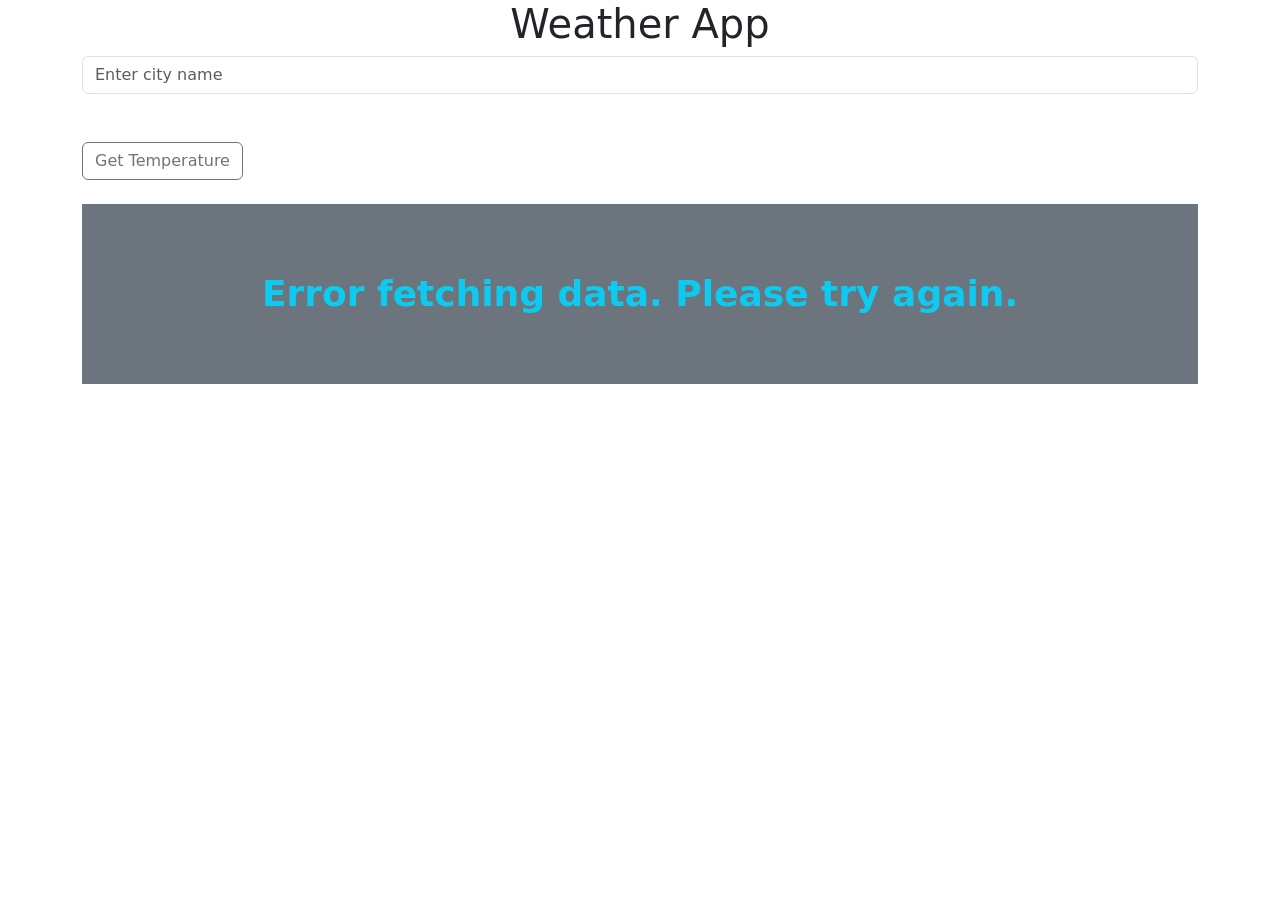
<file: index.html>
<!Doctype html>
<html lang="en">
    <head>
        <meta charset="UTF-8">
        <meta name="viewport" content="width=device-width, initial-scale=1.0">
        <link rel="stylesheet" href="index.css">
        <link href="https://cdn.jsdelivr.net/npm/bootstrap@5.3.8/dist/css/bootstrap.min.css" rel="stylesheet" integrity="sha384-sRIl4kxILFvY47J16cr9ZwB07vP4J8+LH7qKQnuqkuIAvNWLzeN8tE5YBujZqJLB" crossorigin="anonymous">
        <title>Weather App</title>
    </head>
    <body onload="fetchData('hyderabad')">
        <div class="container">
            <h1 class="text-center">Weather App</h1>
            <input class="form-control" type="text" id="cityName" placeholder="Enter city name"><br><br>
            <button class="btn btn-outline-secondary" onclick="fetchData()">Get Temperature</button><br><br>
            <p id="temperature"  
            class="temp-box bg-secondary text-info d-flex justify-content-center align-items-center text-center"
            ></p>
        </div>
        <script src="index.js"></script>
    </body>
</html>
</file>
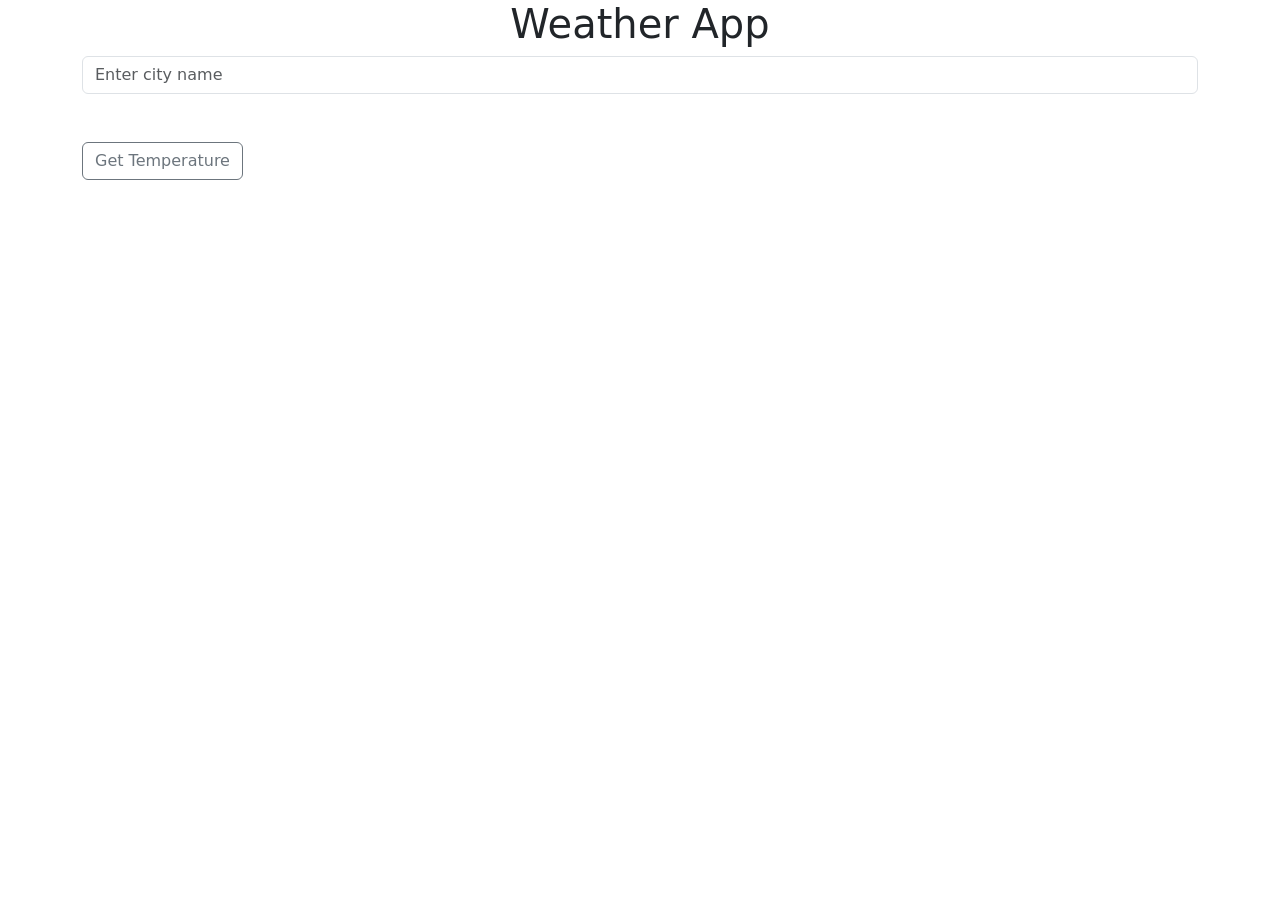
<file: project1.html>
<!Doctype html>
<html lang="en">
    <head>
        <meta charset="UTF-8">
        <meta name="viewport" content="width=device-width, initial-scale=1.0">
        <link href="https://cdn.jsdelivr.net/npm/bootstrap@5.3.8/dist/css/bootstrap.min.css" rel="stylesheet" integrity="sha384-sRIl4kxILFvY47J16cr9ZwB07vP4J8+LH7qKQnuqkuIAvNWLzeN8tE5YBujZqJLB" crossorigin="anonymous">
        <title>Weather App</title>
    </head>
    <body>
        <div class="container">
            <h1 class="text-center">Weather App</h1>
            <input class="form-control" type="text" id="cityName" placeholder="Enter city name"><br><br>
            <button class="btn btn-outline-secondary" onclick="fetchData()">Get Temperature</button><br><br>
            <p id="temperature"  
            class="temp-box bg-secondary text-info d-flex justify-content-center align-items-center text-center"
            ></p>
        </div>
        <script src="index.js"></script>
    </body>
</html>
</file>
<file: index.css>
*{
    margin: 0;
    padding: 0;
}

/* Main container box */
.app-box{
    border: 2px solid black;
    width: 900px;
    margin: 40px auto;
    font-family: 'Times New Roman', Times, serif;
}

/* Top section */
.top-section{
    background-color:white;
    text-align: center;
    padding: 40px 0;
}

/* Heading */
.top-section h2{
    font-weight: bold;
    margin-bottom: 20px;
}

/* Input field */
.city-name{
    width: 450px;
    margin: 10px auto;
}

/* Button */
.temp-btn{
    margin-top: 10px;
    background-color: whitesmoke;
    color:black;
    font-weight: 540;
}

/* Bottom temperature section */
.temp-box{
    background-color: gray;
    height: 180px;
    color: aqua;
    font-size: 36px;
    font-weight: bold;

    display: flex;
    justify-content: center;
    align-items: center;
}
</file>
